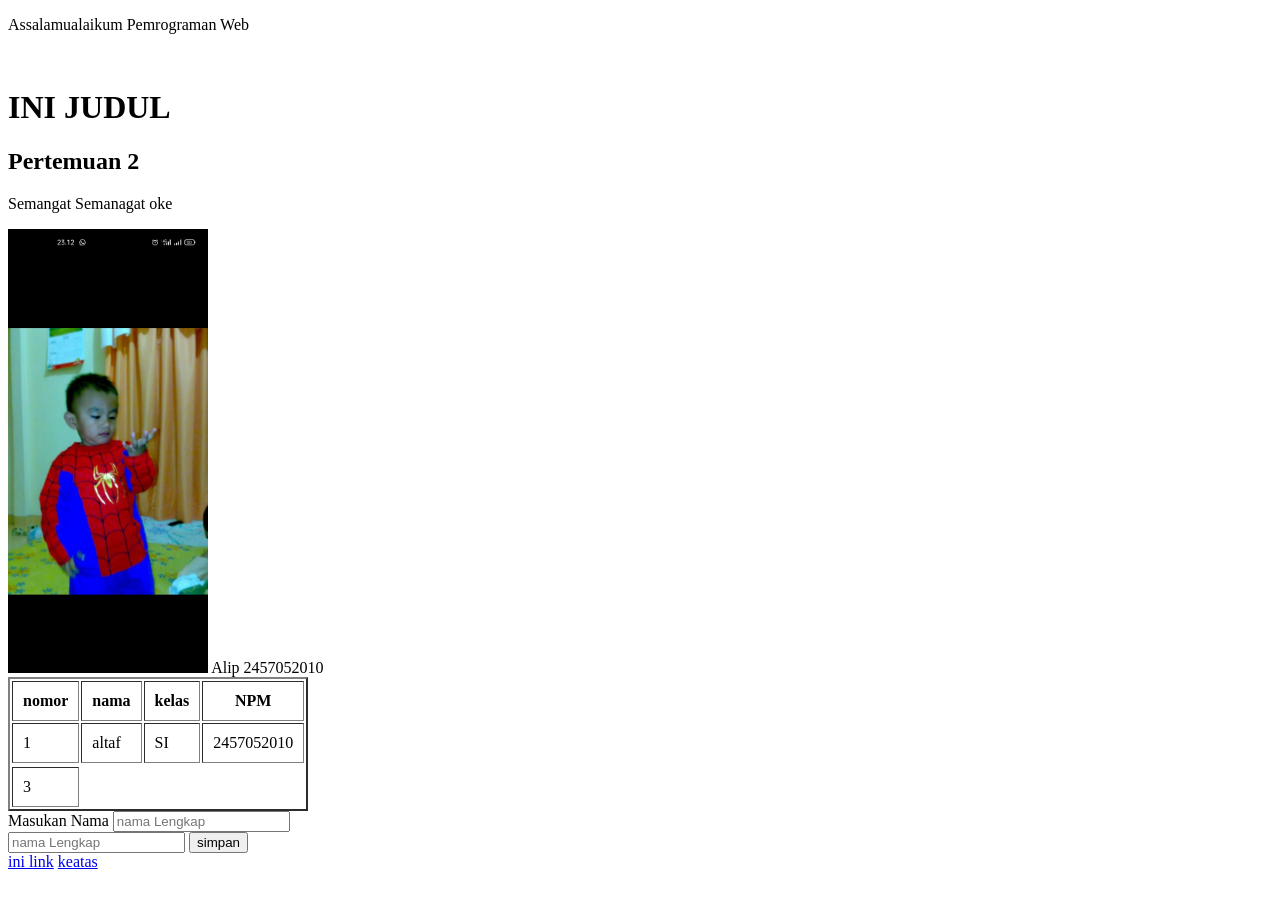
<file: index.html>
<!DOCTYPE html>
<html lang="en">
<head>
    <meta charset="UTF-8">
    <meta name="viewport" content="width=device-width, initial-scale=1.0">
    <title>Pertemuan 1</title>
</head>
<body>
    <p>Assalamualaikum Pemrograman Web</p>
    <br>
    <h1>INI JUDUL</h1>
    <h2>Pertemuan 2</h2>
     <p>Semangat Semanagat oke</p>

     <img src="altaf.jpg" alt="gambar saya" width="200">


     <table border = "2" cellpadding="10">
        <tr>
            <th>nomor</th>
            <th>nama</th>
            <th>kelas</th>
            <th>NPM</th>
        </tr>
        <tr>
            <td>1</td>
            <td>altaf</td>
            <td>SI</td>
            <td>2457052010</td>
        </tr>
        <tr>
            <tdcolspan="3">Alip</td>
            <tdrowspan="2">2457052010</td>
        </tr>
        <tr>
            <td>3</td>
        </tr>
     </table>

<form action="'#">
    <label for="nama">Masukan Nama </label>
    <input type = "text" placeholder="nama Lengkap">
<br>
<input type="password" placeholder="nama Lengkap">


<button type="Submit">simpan </button>
</form>

<a href="www.google.com" target ="_blank" >ini link</a>
<a href = "#top">keatas </a>
</body>
</html>
</file>
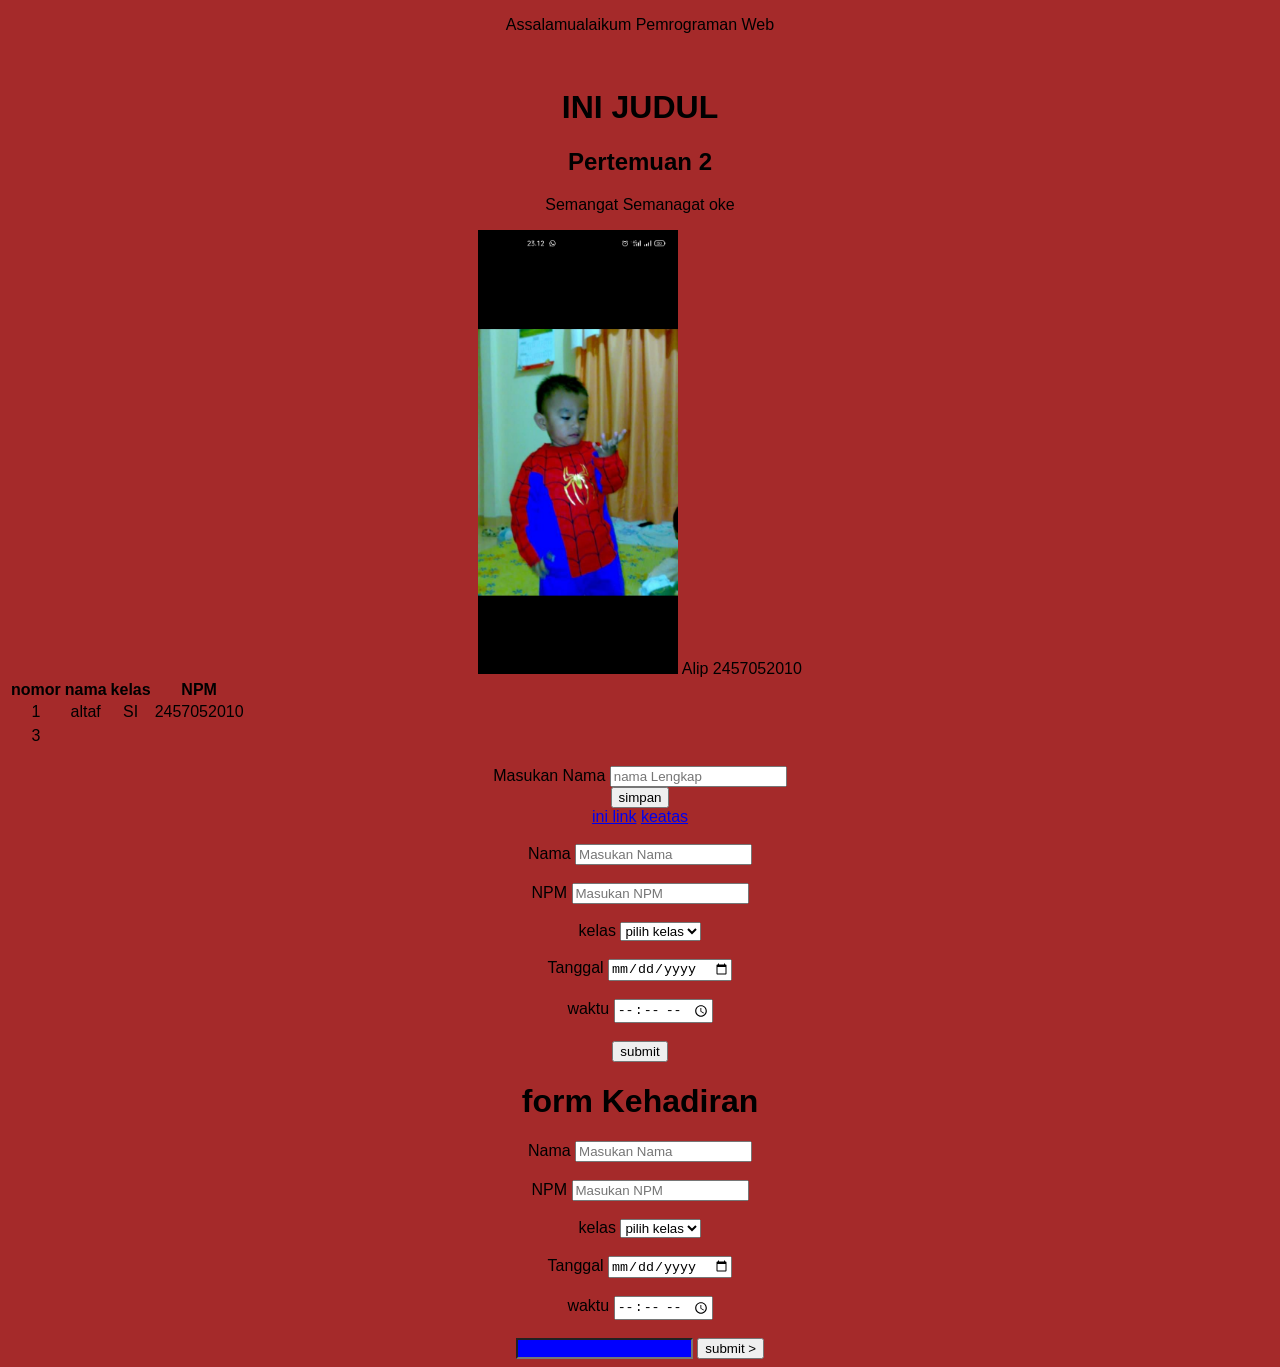
<file: coba.html>
<!DOCTYPE html>
<html lang="en">
<head>
    <meta charset="UTF-8">
    <meta name="viewport" content="width=device-width, initial-scale=1.0">
    <title>Pertemuan 1</title>
    <link rel="stylesheet" href="style.css">
</head>
<body>
    <p>Assalamualaikum Pemrograman Web</p>
    <br>
    <h1>INI JUDUL</h1>
    <h2>Pertemuan 2</h2>
     <p>Semangat Semanagat oke</p>

     <img src="altaf.jpg" alt="gambar saya" width="200">


     <table>
        <tr>
            <th>nomor</th>
            <th>nama</th>
            <th>kelas</th>
            <th>NPM</th>
        </tr>
        <tr>
            <td>1</td>
            <td>altaf</td>
            <td>SI</td>
            <td>2457052010</td>
        </tr>
        <tr>
            <tdcolspan="3">Alip</td>
            <tdrowspan="2">2457052010</td>
        </tr>
        <tr>
            <td>3</td>
        </tr>
     </table>

<form action="'#">
    <br>
    <label for="nama">Masukan Nama </label>
    <input type = "text" placeholder="nama Lengkap">
</br>



<button type="Submit">simpan </button>
</form>

<a href="www.google.com" target ="_blank" >ini link</a>
<a href = "#top">keatas </a>

<br></br>

 <form action="" method="post"></form>
    <label for ="nama">Nama </label>
    <input type = "text" placeholder="Masukan Nama"> <br></br>

    <label for = "NPM">NPM<label>
    <input type ="number" placeholder="Masukan NPM"> <br></br>

    <label for = "kelas">kelas<label>
    
    <select>
        <option> SI </option>
        <option> TI </option>
        <option> MI </option>
        <option selected disabled> pilih kelas </option>
    </select> <br></br>

    <label for = "Tanggal">Tanggal </label>
    <input type = "date"> <br></br>

    <label for = "waktu">waktu </label>
    <input type = "time"> <br></br>

    <button type = "submit">submit</button>
        <body id = "bcgall"> 

    <header>
        <h1 id="head">form Kehadiran </h1>
    </header>

    <div class id = "container"> 
      <form>
    
        <div class id = "group">
    <label for ="nama">Nama </label>
    <input type = "text" placeholder="Masukan Nama"> <br></br>
        </div>


    <label for = "NPM">NPM<label>
    <input type ="number" placeholder="Masukan NPM"> <br></br>

    <label for = "kelas">kelas<label>
    
    <select>
        <option> SI </option>
        <option> TI </option>
        <option> MI </option>
        <option selected disabled> pilih kelas </option>
    </select> <br></br>

    <label for = "Tanggal">Tanggal </label>
    <input type = "date"> <br></br>

    <label for = "waktu">waktu </label>
    <input type = "time"> <br></br>
     </div>

    <input id = "btn"> <button type = "submit">submit >
    
</form>
</div>
</body>
</html>
</file>
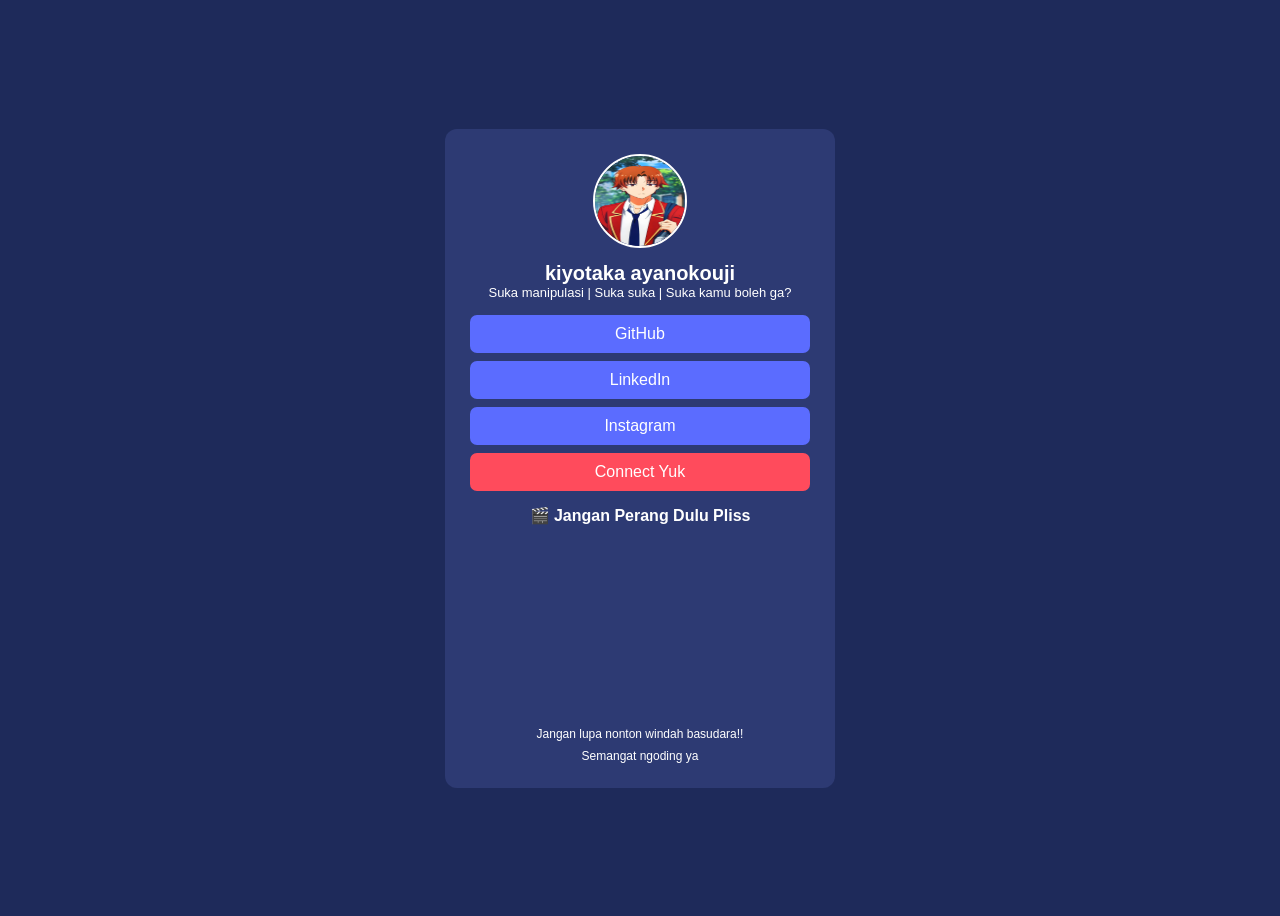
<file: Tugas1R_Web.html>
<!DOCTYPE html>
<html>
<head>
<title>Ini tugas altaf </title>

<style>

body{
    background:#1e2a5a;
    font-family:Arial;
    display:flex;
    justify-content:center;
    align-items:center;
    height:100vh;
}

.kotak{
    background:#2d3a73;
    width:340px;
    padding:25px;
    border-radius:12px;
    text-align:center;
    color:white;
}

.gambar-profil{
    width:90px;
    height:90px;
    border-radius:50%;
    border:2px solid white;
}

.nama-saya{
    margin-top:10px;
    font-size:20px;
    font-weight:bold;
}

.tulisan-kecil{
    font-size:13px;
    margin-bottom:15px;
}

.tombol-link{
    display:block;
    background:#5b6cff;
    color:white;
    padding:10px;
    margin:8px 0;
    border-radius:7px;
    text-decoration:none;
}

.tombol-link:hover{
    background:#4a59e0;
}

.tombol-khusus{
    background:#ff4b5c;
}

.judul{
    margin-top:15px;
    font-weight:bold;
}

.video{
    margin-top:10px;
}

.keterangan{
    font-size:12px;
    margin-top:8px;
}

</style>

</head>

<body>

<div class="kotak">

<img src="ayanokouji.jpeg" class="gambar-profil">

<div class="nama-saya">kiyotaka ayanokouji</div>
<div class="tulisan-kecil">Suka manipulasi | Suka suka | Suka kamu boleh ga?</div>

<a href="#" class="tombol-link">GitHub</a>
<a href="#" class="tombol-link">LinkedIn</a>
<a href="#" class="tombol-link">Instagram</a>
<a href="#" class="tombol-link tombol-khusus">Connect Yuk</a>

<div class="judul">🎬 Jangan Perang Dulu Pliss</div>

<div class="video">
<iframe 
width="100%" height="180" src="https://www.youtube.com/embed/PK8IHQbIJlc" frameborder="0" allowfullscreen>
</iframe>
</div>

<div class="keterangan">Jangan lupa nonton windah basudara!!</div>
<div class="keterangan">Semangat ngoding ya </div>

</div>

</body>
</html>
</file>
<file: style.css>
body {
    font-family: Arial, sans-serif
}

#head {
    padding:  40x;
}
#bcgall {
    background-color: brown;
    text-align: center;
}

.containter{
    background-color: brown;
    padding: 30px;

}

.group{
    margin-bottom: 50px;
    padding: 100;

}

#btn{
    background-color: blue;
}
</file>
